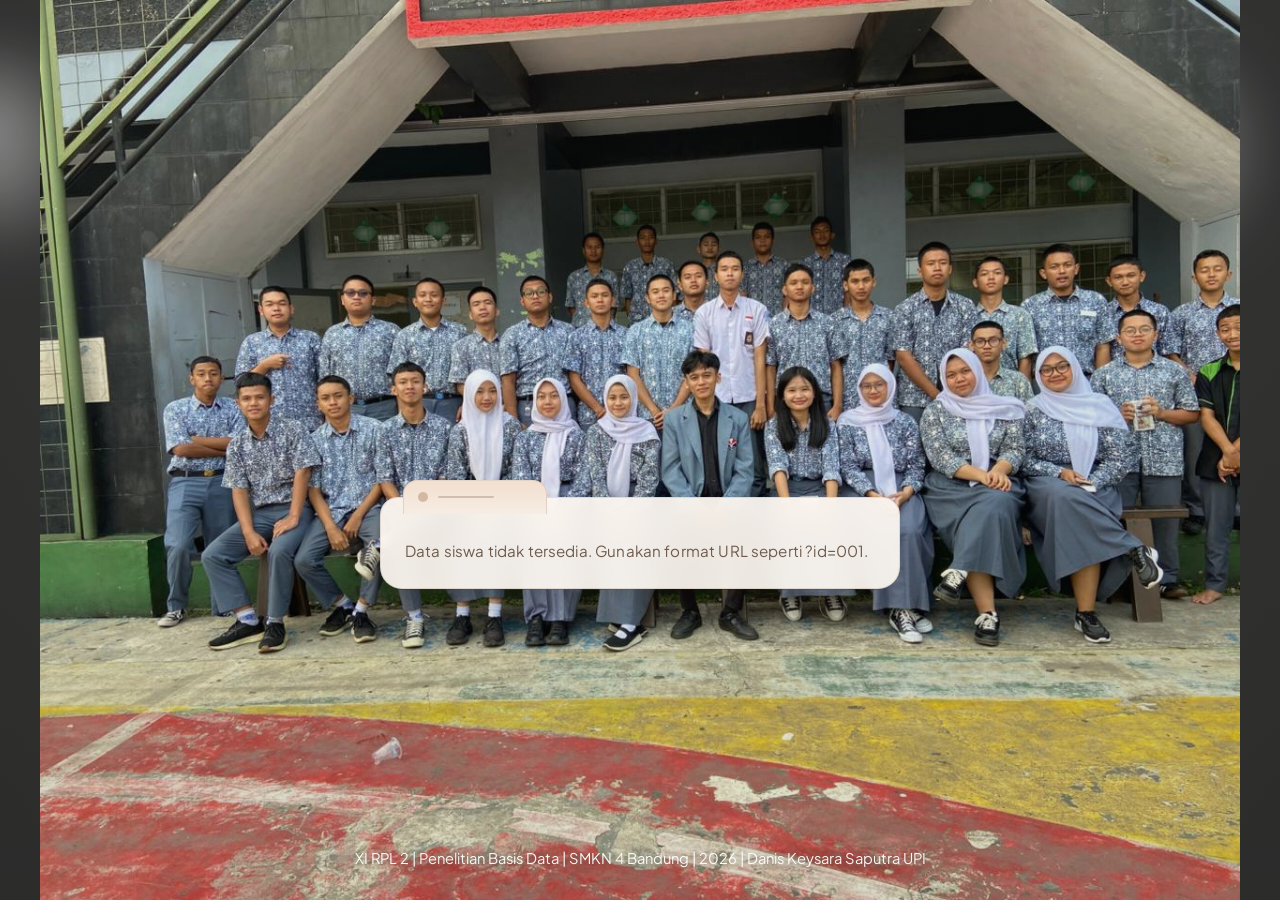
<file: index.html>
<!DOCTYPE html>
<html lang="id">
<head>
  <meta charset="UTF-8">
  <meta name="viewport" content="width=device-width, initial-scale=1.0">
  <title>Rekap Penelitian 11 RPL 2</title>
  <meta name="description" content="Halaman perpisahan siswa berbasis QR Code dengan pesan dan quote unik untuk setiap siswa.">
  <link rel="preconnect" href="https://fonts.googleapis.com">
  <link rel="preconnect" href="https://fonts.gstatic.com" crossorigin>
  <link href="https://fonts.googleapis.com/css2?family=Cormorant+Garamond:wght@500;600;700&family=Plus+Jakarta+Sans:wght@400;500;600;700&family=Playfair+Display:wght@600;700&display=swap" rel="stylesheet">
  <link rel="stylesheet" href="style.css">
</head>
<body>
  <main class="page-shell">
    <picture class="background-picture">
      <source srcset="assets/foto-bersama-potrait.jpeg" media="(max-width: 768px) and (orientation: portrait)">
      <img class="background-image" src="assets/foto-bersama.jpeg" alt="Foto bersama siswa">
    </picture>
    <div class="background-overlay"></div>

    <section class="content-panel">
      <article id="student-card" class="letter-card hidden" aria-live="polite">
        <button id="student-card-tab" class="letter-tab" type="button" aria-expanded="true" aria-controls="student-card-body">
          <span class="letter-tab__dot"></span>
          <span class="letter-tab__line"></span>
        </button>
        <div id="student-card-body" class="letter-body">
          <blockquote id="student-quote" class="quote"></blockquote>
          <p id="student-name" class="student-name"></p>
          <p id="student-message" class="message"></p>
        </div>
      </article>

      <article id="empty-state" class="letter-card state-copy hidden" aria-live="polite">
        <button id="empty-state-tab" class="letter-tab" type="button" aria-expanded="true" aria-controls="empty-state-body">
          <span class="letter-tab__dot"></span>
          <span class="letter-tab__line"></span>
        </button>
        <div id="empty-state-body" class="letter-body">
          <p id="state-message" class="message"></p>
        </div>
      </article>
    </section>

    <footer class="site-footer">
      <p id="footer-text">SMK Contoh Nusantara | Angkatan 2026</p>
    </footer>
  </main>

  <script src="students.js"></script>
  <script src="script.js"></script>
</body>
</html>
</file>
<file: style.css>
:root {
  --text: #4b382d;
  --text-soft: #705b4e;
  --surface: rgba(255, 250, 244, 0.92);
  --surface-border: rgba(134, 103, 87, 0.18);
  --shadow-card: 0 20px 40px rgba(49, 32, 23, 0.2);
  --tab: #f2dfcf;
  --tab-accent: #d5b8a2;
  --max-width: 980px;
}

* {
  box-sizing: border-box;
}

body {
  margin: 0;
  min-height: 100vh;
  font-family: "Plus Jakarta Sans", sans-serif;
  color: var(--text);
  background: #d9d0cb;
}

.page-shell {
  position: relative;
  min-height: 100vh;
  display: flex;
  align-items: center;
  justify-content: center;
  padding: 24px;
  overflow: hidden;
}

.page-shell::before {
  content: "";
  position: absolute;
  inset: -36px;
  background-image: url("assets/foto-bersama.png");
  background-size: cover;
  background-position: center;
  filter: blur(34px);
  transform: scale(1.12);
  opacity: 0.92;
}

.background-picture {
  position: absolute;
  inset: 0;
  display: block;
}

.background-image {
  position: absolute;
  inset: 0;
  width: 100%;
  height: 100%;
  object-fit: contain;
  object-position: center center;
  display: block;
}

.background-overlay {
  position: absolute;
  inset: 0;
  background:
    linear-gradient(180deg, rgba(255, 255, 255, 0.01), rgba(0, 0, 0, 0.08)),
    radial-gradient(circle at center, rgba(255, 255, 255, 0.02), rgba(0, 0, 0, 0.1));
}

.content-panel {
  position: relative;
  z-index: 1;
  width: min(100%, var(--max-width));
  min-height: clamp(360px, 58vh, 620px);
  align-self: flex-end;
  margin-bottom: 72px;
  overflow: visible;
}

.letter-card {
  width: min(100%, 520px);
  padding: 28px 24px 24px;
  background: var(--surface);
  border: 1px solid var(--surface-border);
  border-radius: 18px 18px 22px 22px;
  box-shadow: var(--shadow-card);
  backdrop-filter: blur(12px);
  -webkit-backdrop-filter: blur(12px);
  animation: riseUp 700ms ease-out both;
  position: absolute;
  left: clamp(0px, 8vw, 100px);
  bottom: 0;
  touch-action: none;
  user-select: none;
  cursor: grab;
  z-index: 2;
}

.letter-card.hidden {
  display: none;
}

.letter-card.is-collapsed {
  padding-bottom: 14px;
}

.letter-card.dragging {
  cursor: grabbing;
  box-shadow: 0 28px 48px rgba(49, 32, 23, 0.28);
}

.letter-tab {
  position: absolute;
  top: -18px;
  left: 22px;
  width: 144px;
  height: 34px;
  border-radius: 14px 14px 0 0;
  background: linear-gradient(180deg, var(--tab), #f7ede4);
  border: 1px solid var(--surface-border);
  border-bottom: 0;
  display: flex;
  align-items: center;
  gap: 10px;
  padding: 0 14px;
  appearance: none;
  cursor: pointer;
}

.letter-tab__dot {
  width: 10px;
  height: 10px;
  border-radius: 50%;
  background: var(--tab-accent);
  flex: 0 0 auto;
}

.letter-tab__line {
  height: 2px;
  width: 56px;
  border-radius: 999px;
  background: rgba(134, 103, 87, 0.32);
}

.letter-body {
  overflow: hidden;
  max-height: 520px;
  opacity: 1;
  transition: max-height 280ms ease, opacity 220ms ease, transform 280ms ease;
}

.letter-card.is-collapsed .letter-body {
  max-height: 0;
  opacity: 0;
  transform: translateY(-8px);
  pointer-events: none;
}

.student-name {
  margin: 14px 0 0;
  font-size: 0.92rem;
  font-weight: 700;
  letter-spacing: 0.12em;
  text-transform: uppercase;
  color: #8b6a59;
}

.quote {
  margin: 0;
  position: relative;
  font-family: "Cormorant Garamond", serif;
  font-size: clamp(1.45rem, 3.4vw, 2.25rem);
  line-height: 1.42;
  color: var(--text);
}

.quote::before {
  content: '"';
  position: absolute;
  top: -24px;
  left: -2px;
  font-size: 3.4rem;
  line-height: 1;
  color: rgba(139, 106, 89, 0.22);
}

.message {
  margin: 12px 0 0;
  font-family: "Cormorant Garamond", serif;
  font-size: 1.22rem;
  line-height: 1.6;
  letter-spacing: 0.01em;
  color: var(--text-soft);
}

.state-copy .message {
  font-family: "Plus Jakarta Sans", sans-serif;
  font-size: 0.95rem;
  line-height: 1.75;
  color: var(--text-soft);
}

.state-copy {
  text-align: left;
}

.site-footer {
  position: absolute;
  left: 24px;
  right: 24px;
  bottom: 18px;
  z-index: 1;
  text-align: center;
  color: rgba(255, 255, 255, 0.94);
  text-shadow: 0 2px 10px rgba(0, 0, 0, 0.35);
  font-size: 0.92rem;
}

@keyframes riseUp {
  from {
    opacity: 0;
    transform: translateY(36px);
  }
  to {
    opacity: 1;
    transform: translateY(0);
  }
}

@media (max-width: 768px) {
  .page-shell {
    padding: 18px;
  }

  .content-panel {
    min-height: clamp(320px, 50vh, 460px);
  }

  .letter-card {
    width: min(100%, 460px);
    max-width: 460px;
  }

  .quote {
    font-size: clamp(1.3rem, 5.8vw, 1.9rem);
  }
}

@media (max-width: 480px) {
  .page-shell {
    padding: 14px;
  }

  .page-shell::before {
    background-image: url("assets/foto-bersama-potrait.png");
  }

  .content-panel {
    margin-bottom: 64px;
    min-height: clamp(300px, 46vh, 380px);
  }

  .letter-card {
    padding: 26px 18px 18px;
  }

  .letter-tab {
    left: 16px;
    width: 126px;
  }

  .site-footer {
    left: 14px;
    right: 14px;
    bottom: 12px;
    font-size: 0.84rem;
  }
}

@media (prefers-reduced-motion: reduce) {
  *,
  *::before,
  *::after {
    animation: none !important;
    transition: none !important;
  }
}
</file>
